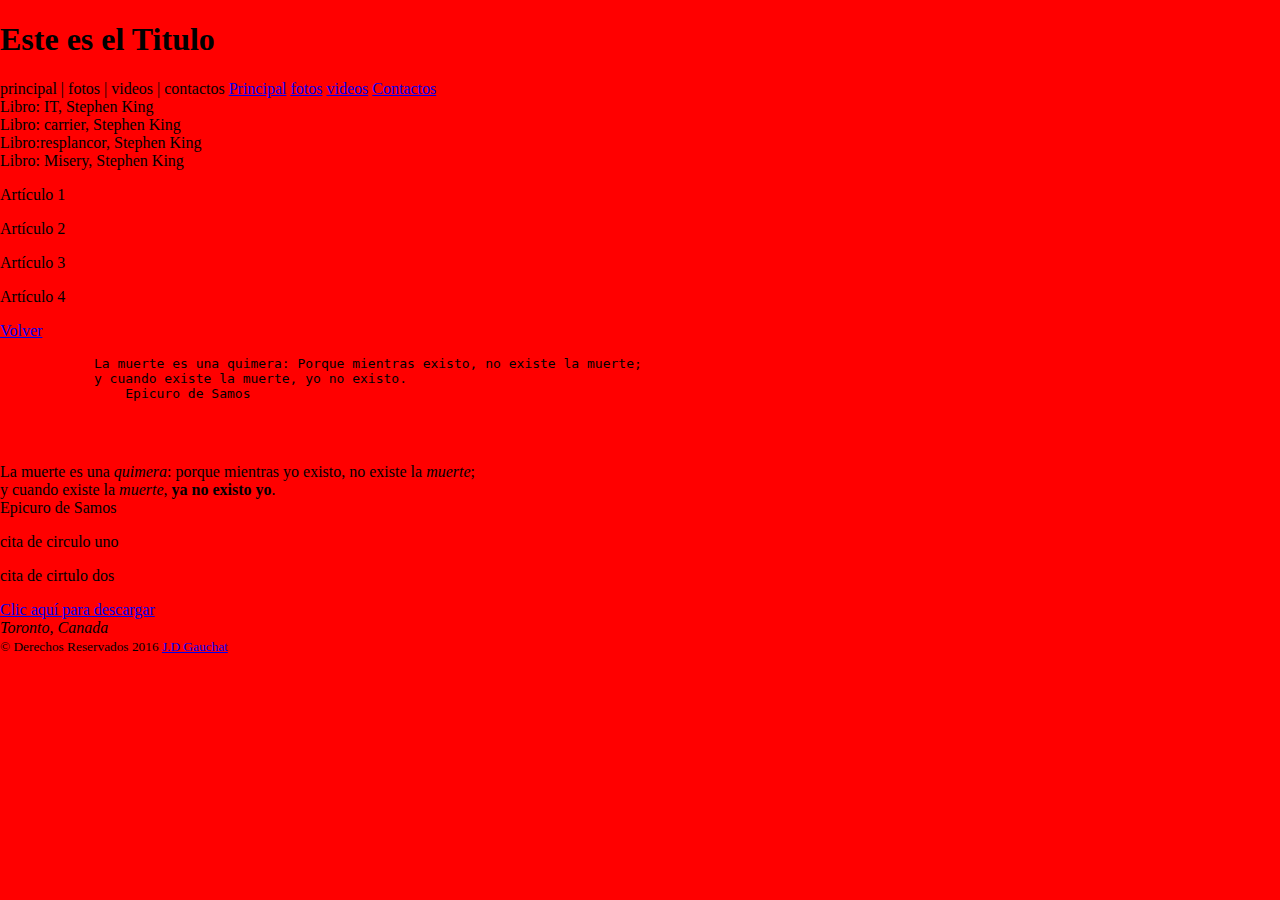
<file: index.html>
<!Doctype html>
<html lang="es">
    <head>
        <meta charset="utf-8">
        <meta name="description" content="Este es un documento HTML5">
        <meta name="keywords" content="HTML, CSS, JavaScript">
        <title>Mi primer documento HTML</title>
        <link href="stilo.css" rel="stylesheet">
        
    </head>
    
    
    <body>
    
        <h1>Este es el Titulo</h1>
        <!-- esta es la barra de navegacion-->
        
    <nav>
        principal | fotos | videos | contactos
        <a href="principal.html">Principal</a>
        <a href="foto.html">fotos</a>
        <a href="videos.html">videos</a>
        <a href="contacto.html">Contactos</a>
     </nav> 
        <main>
            <section>
                <div class="libros"> Libro: IT, Stephen King </div>
                <div class="libros"> Libro: carrier, Stephen King </div>
                <div class="libros"> Libro:resplancor, Stephen King</div>  
                <div class="libros"> Libro: Misery, Stephen King</div>

            </section>
            
            
            
            <section>
                <p>Artículo 1</p>               
                <p>Artículo 2</p>
                <p>Artículo 3</p>
                <p>Artículo 4</p>
                <p><a href="#titulo">Volver</a></p>
            </section>
            <article>
            <pre>
            La muerte es una quimera: Porque mientras existo, no existe la muerte;
            y cuando existe la muerte, yo no existo.
                Epicuro de Samos
            </pre></article>
            <br>
            
            <article>
<p>La muerte es una <em>quimera</em>: porque mientras yo existo, no
existe la <i>muerte</i>;<br>y cuando existe la <i>muerte</i>,
<strong>ya no existo yo</strong>.<br>Epicuro de Samos</p>
</article>
                <aside>
            <p>cita de circulo uno</p>
            <p>cita de cirtulo dos</p>          
                </aside>     
        
        </main>
        <article>
        <a href="http://www.formasterminds.com/content/miarchivo.pdf"
ping="http://www.formasterminds.com/control.php" download>Clic aquí
para descargar</a>
        </article>
        <footer>
<address>Toronto, Canada</address>
<small>&copy; Derechos Reservados 2016 <a href="mailto:info@jdgauchat.com">J.D
Gauchat</a>
            </small>

        </footer>
        
            
    </body>
    
</html>
</file>
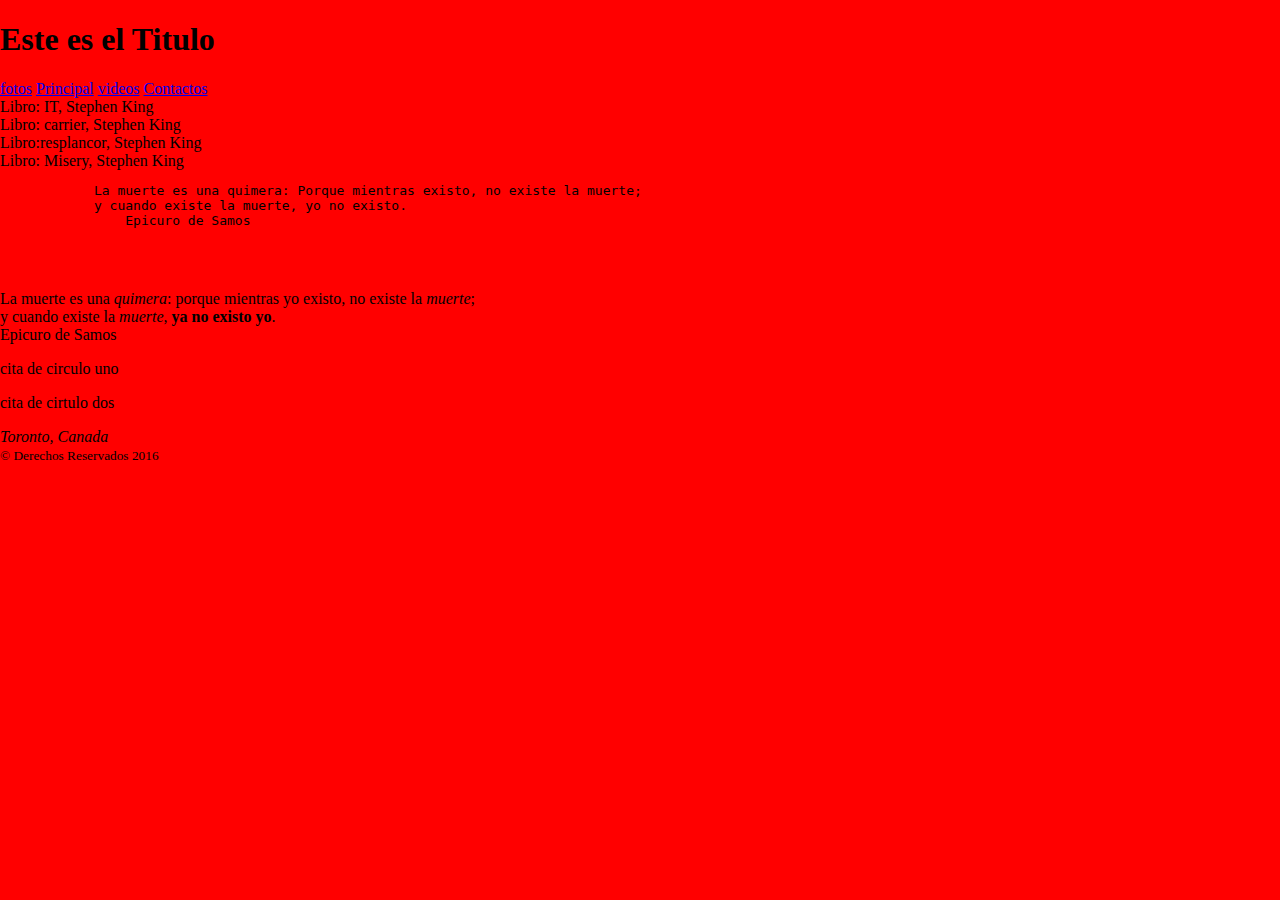
<file: contacto.html>
<!Doctype html>
<html lang="es">
    <head>
        <meta charset="utf-8">
        <meta name="description" content="Este es un documento HTML5">
        <meta name="keywords" content="HTML, CSS, JavaScript">
        <title>Mi primer documento HTML</title>
        <link href="stilo.css" rel="stylesheet">
        
    </head>
    
    
    <body>
    
        <h1>Este es el Titulo</h1>
        <!-- esta es la barra de navegacion-->
        
    <nav>
       
        <a href="foto.html">fotos</a>
        <a href="principal.html">Principal</a>
        <a href="videos.html">videos</a>
        <a href="contactos.html">Contactos</a>
     </nav> 
        <main>
            <section>
                <div class="libros"> Libro: IT, Stephen King </div>
                <div class="libros"> Libro: carrier, Stephen King </div>
                <div class="libros"> Libro:resplancor, Stephen King</div>  
                <div class="libros"> Libro: Misery, Stephen King</div>

            </section>
            <article>
            <pre>
            La muerte es una quimera: Porque mientras existo, no existe la muerte;
            y cuando existe la muerte, yo no existo.
                Epicuro de Samos
            </pre></article>
            <br>
            
            <article>
<p>La muerte es una <em>quimera</em>: porque mientras yo existo, no
existe la <i>muerte</i>;<br>y cuando existe la <i>muerte</i>,
<strong>ya no existo yo</strong>.<br>Epicuro de Samos</p>
</article>
                <aside>
            <p>cita de circulo uno</p>
            <p>cita de cirtulo dos</p>          
                </aside>     
        
        </main>
        <footer>
<address>Toronto, Canada</address>
<small>&copy; Derechos Reservados 2016</small>

        </footer>
        
            
    </body>
    
</html>
</file>
<file: stilo.css>
body {
    width: 100%;
    margin:0px;
    background-color:#ff0000;
}
</file>
